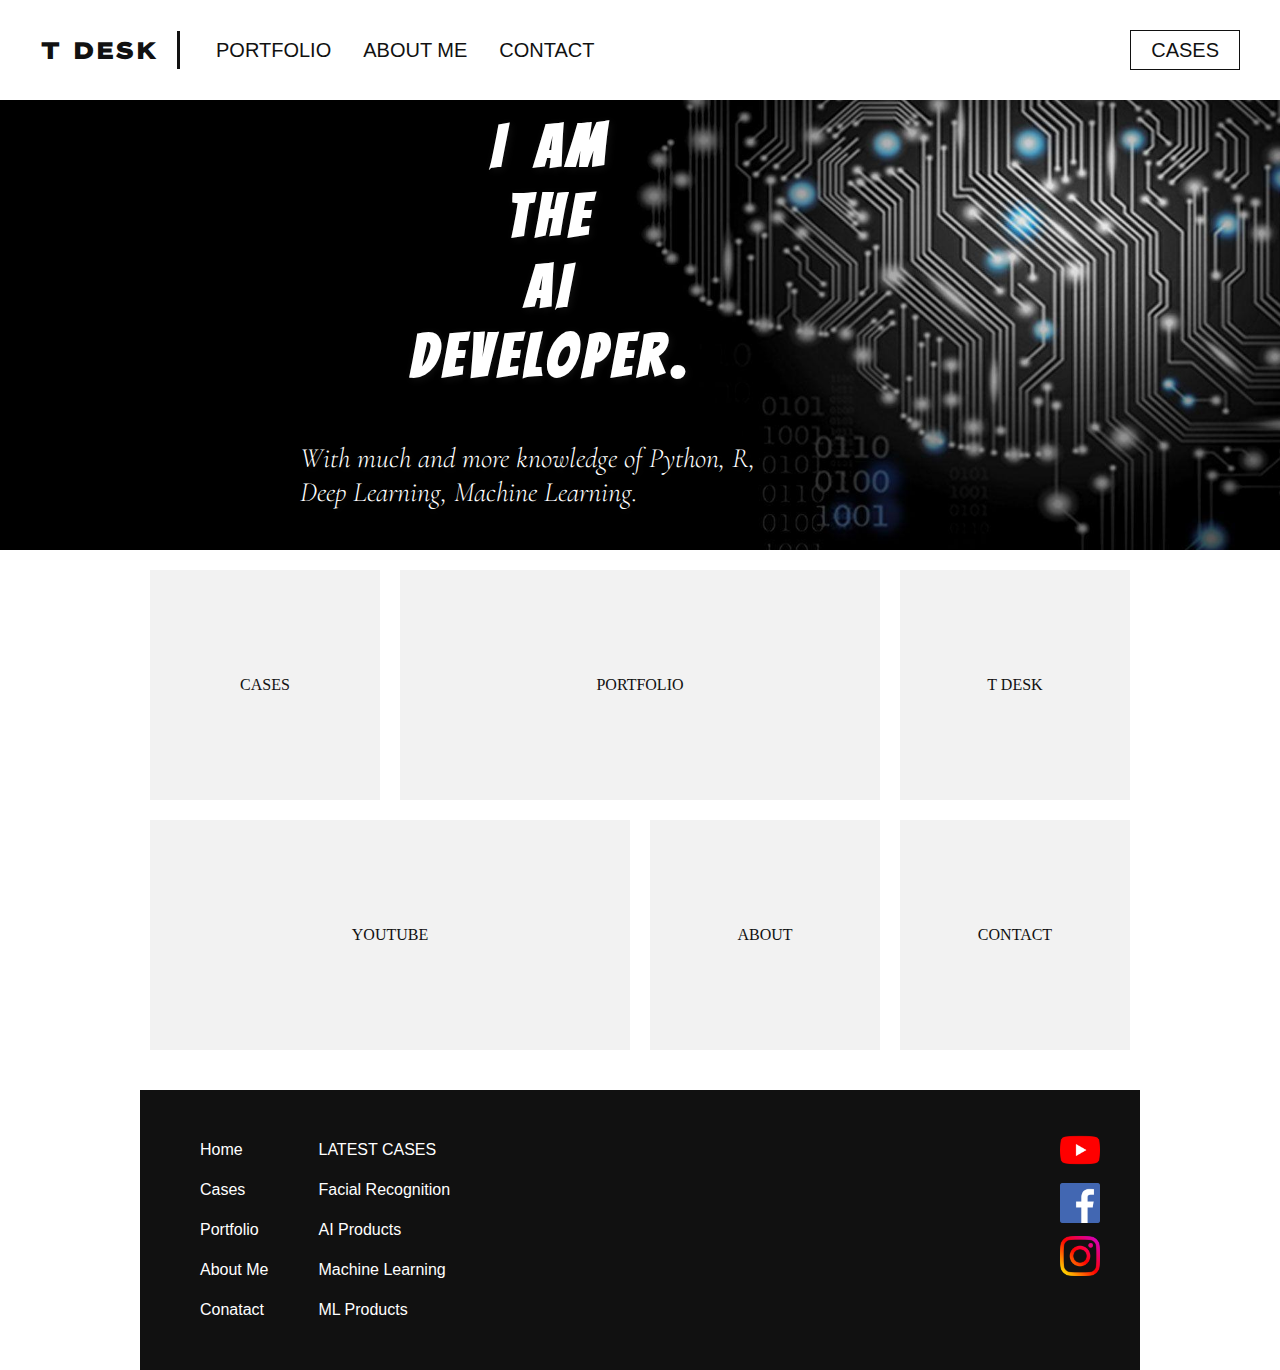
<file: index.html>
<!DOCTYPE html>
<html>  
<head>
    <meta charset="utf-8">
    <title>Parimal's Website</title>
    <meta name="viewport" content="width=device-width initial-scale=1.0">
    <link href="https://fonts.googleapis.com/css2?family=Lexend+Giga&display=swap" rel="stylesheet">
    <!-- font-family: 'Lexend Giga', sans-serif; -->
    <link href="https://fonts.googleapis.com/css2?family=Bangers&display=swap" rel="stylesheet">
    <!-- font-family: 'Bangers', cursive; -->
    <link href="https://fonts.googleapis.com/css2?family=Cormorant+Garamond:wght@700&display=swap" rel="stylesheet">
    <!-- font-family: 'Cormorant Garamond'; -->
    <link href="https://fonts.googleapis.com/css2?family=Catamaran:wght@300&display=swap" rel="stylesheet">
    <!-- font-family: 'Catamaran', sans-serif; -->
    <link rel="stylesheet" href="style.css">
</head> 
<body>
    <!--***************************************************** -->
    <header >
        <a href="index.html" class="header-brand" >T DESK</a>
        <nav>
            <ul>
                <li><a href="#">Portfolio</a></li>
                <li><a href="#">About Me</a></li>
                <li><a href="#">Contact</a></li>
            </ul>
            <a href="#" class="header-cases">Cases</a>
        </nav>
    </header>
    <!--*****************************************************  -->
    <!-- header ends -->

    <!-- ******************************** -->
    <!-- main starts -->
    <main>
        
            <!-- ******************************** -->
            <section class="index-banner">
                <div class="vertical-center">
                    <h2>I AM <br> THE <br> AI <br> DEVELOPER.</h2>
                    <h1>With much and more knowledge of Python, R, Deep Learning, Machine Learning.</h1>
                </div>
            </section>
            <!-- ******************************** -->
        <div class="wrapper">    
            <!-- ******************************** -->
            <section class="index-links">
            
            <a href="cases.html  ">
                    <div class="index-boxlink-square">
                        <h3>Cases</h3>
                    </div>
            </a>
            
            <a href="#">
                    <div class="index-boxlink-rectangle">
                        <h3>Portfolio</h3>
                    </div>
            </a>
                
            <a href="#">
                    <div class="index-boxlink-square">
                        <h3>T DESK</h3>
                    </div> 
            </a>
                
            <a href="#">
                    <div class="index-boxlink-rectangle">
                        <h3>YouTube</h3>
                    </div> 
            </a>
                
            <a href="#">
                    <div class="index-boxlink-square">
                        <h3>About</h3>
                    </div>  
            </a>

                <a href="#">
                    <div class="index-boxlink-square">
                        <h3>Contact</h3>
                    </div>
                </a>
            </section>
            <!-- ******************************** -->
        </div>
    </main>
    <!-- main ends -->
    <!-- ******************************** -->


    <!-- ******************************** -->
    <!-- footer starts -->
    <div class="wrapper">
        <footer>
            <ul class="footer-links-main">
                <li><a href="#">Home</a></li>
                <li><a href="#">Cases</a></li>
                <li><a href="#">Portfolio</a></li>
                <li><a href="#">About Me</a></li>
                <li><a href="#">Conatact</a></li>
            </ul>
            <ul class="footer-links-cases">
                <li><p>Latest Cases</p></li>
                <li><a href="#">Facial Recognition</a></li>
                <li><a href="#">AI Products</a></li>
                <li><a href="#">Machine Learning</a></li>
                <li><a href="#">ML Products </a></li>
            </ul>

            <div class="footer-sm">
                <a href="#"><img src="images/youtube.png" alt="youtube logo"></a>
                <a href="#"><img src="images/facebook.png" alt="facebook logo"></a>
                <a href="#"><img src="images/instagram.png" alt="instagram logo"></a>
            </div>
        </footer>
    </div>
    <!-- footer ends -->
    <!-- ******************************** -->

</body>
</html>
</file>
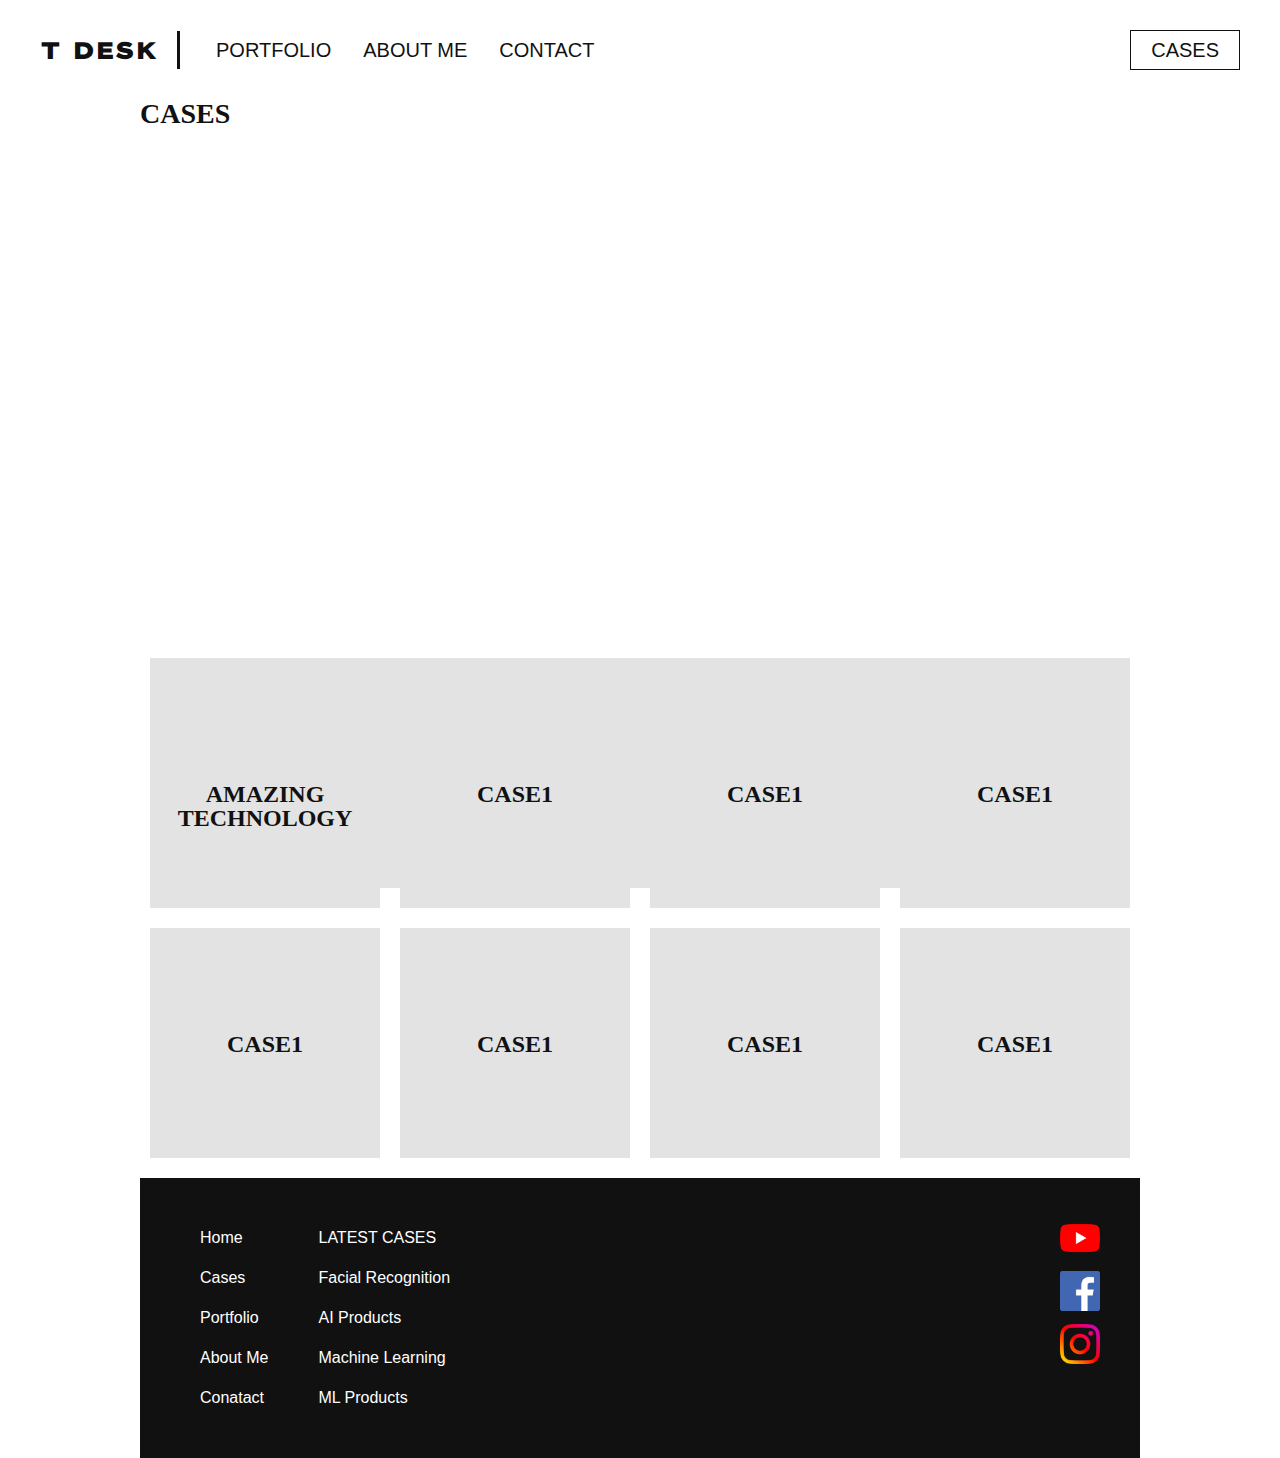
<file: cases.html>
<!DOCTYPE html>
<html>  
<head>
    <meta charset="utf-8">
    <title>Parimal's Website</title>
    <meta name="viewport" content="width=device-width initial-scale=1.0">
    <link href="https://fonts.googleapis.com/css2?family=Lexend+Giga&display=swap" rel="stylesheet">
    <!-- font-family: 'Lexend Giga', sans-serif; -->
    <link href="https://fonts.googleapis.com/css2?family=Bangers&display=swap" rel="stylesheet">
    <!-- font-family: 'Bangers', cursive; -->
    <link href="https://fonts.googleapis.com/css2?family=Cormorant+Garamond:wght@700&display=swap" rel="stylesheet">
    <!-- font-family: 'Cormorant Garamond'; -->
    <link href="https://fonts.googleapis.com/css2?family=Catamaran:wght@300&display=swap" rel="stylesheet">
    <!-- font-family: 'Catamaran', sans-serif; -->
    <link rel="stylesheet" href="style.css">
</head> 
<body>
    <!--***************************************************** -->
    <header >
        <a href="index.html" class="header-brand" >T DESK</a>
        <nav>
            <ul>
                <li><a href="#">Portfolio</a></li>
                <li><a href="#">About Me</a></li>
                <li><a href="#">Contact</a></li>
            </ul>
            <a href="#" class="header-cases">Cases</a>
        </nav>
    </header>
    <!--*****************************************************  -->
    <!-- header ends -->

    <!-- ******************************** -->
    <!-- main starts -->
    <main>
        <section class="cases-links">
            
            <div class="wrapper">
                <h2>Cases</h2>
                <a href="case1.html">    
                    <div class="cases-link">
                        <p>Amazing Technology</p>
                    </div>
                </a>
                <a href="#">    
                    <div class="cases-link">
                        <p>Case1</p>
                    </div>
                </a>
                <a href="#">    
                    <div class="cases-link">
                        <p>Case1</p>
                    </div>
                </a>
                <a href="#">    
                    <div class="cases-link">
                        <p>Case1</p>
                    </div>
                </a>
                <a href="#">    
                    <div class="cases-link">
                        <p>Case1</p>
                    </div>
                </a>
                <a href="#">    
                    <div class="cases-link">
                        <p>Case1</p>
                    </div>
                </a>
                <a href="#">    
                    <div class="cases-link">
                        <p>Case1</p>
                    </div>
                </a>
                <a href="#">    
                    <div class="cases-link">
                        <p>Case1</p>
                    </div>
                </a>
                <a href="#">    
                    <div class="contact-link">
                       <h1>CONTACT ME</h1>
                       <h3> <span class="contact-details"> TLF : +91999999999</span></h3>
                       <h3><span class="contact-details">EMAIL : parimalm4653@gmail.com</span></h3>
                    </div>
                </a>
                
                 

        </section>
            
    </main>
    <!-- main ends -->
    <!-- ******************************** -->


    <!-- ******************************** -->
    <!-- footer starts -->
    <div class="wrapper">
        <footer>
            <ul class="footer-links-main">
                <li><a href="#">Home</a></li>
                <li><a href="#">Cases</a></li>
                <li><a href="#">Portfolio</a></li>
                <li><a href="#">About Me</a></li>
                <li><a href="#">Conatact</a></li>
            </ul>
            <ul class="footer-links-cases">
                <li><p>Latest Cases</p></li>
                <li><a href="#">Facial Recognition</a></li>
                <li><a href="#">AI Products</a></li>
                <li><a href="#">Machine Learning</a></li>
                <li><a href="#">ML Products </a></li>
            </ul>

            <div class="footer-sm">
                <a href="#"><img src="images/youtube.png" alt="youtube logo"></a>
                <a href="#"><img src="images/facebook.png" alt="facebook logo"></a>
                <a href="#"><img src="images/instagram.png" alt="instagram logo"></a>
            </div>
        </footer>
    </div>
    <!-- footer ends -->
    <!-- ******************************** -->

</body>
</html>
</file>
<file: style.css>
html, body, div, span, object, iframe,
h1, h2, h3, h4, h5, h6, p, blockquote, pre,
abbr, address, cite, code,
del, dfn, em, img, ins, kbd, q, samp,
small, strong, sub, sup, var,
b, i, 
dl, dt, dd, ol, ul, li,
fieldset, form, label, legend,
table, caption, tbody, tfoot, thead, tr, th, td,
article, aside, canvas, details, figcaption, figure,
footer, header, hgroup, menu, nav, section, summary,
time, mark, audio, video {
    margin:0;
    padding:0;
    border:0;
    outline:0;
    font-size:100%;
    vertical-align:baseline;
    background:transparent;
}
 body {
    line-height:1;
} 
article,aside,details,figcaption,figure,
footer,header,hgroup,menu,nav,section {
    display:block;
}

nav ul {
    list-style:none;
}

blockquote, q {
    quotes:none;
}

blockquote:before, blockquote:after,
q:before, q:after {
    content:'';
    content:none;
}

a {
    margin:0;
    padding:0;
    font-size:100%;
    vertical-align:baseline;
    background:transparent;
}

/* change colours to suit your needs */
ins {
    background-color:#ff9;
    color:#000;
    text-decoration:none;
}

/* change colours to suit your needs */
mark {
    background-color:#ff9;
    color:#000;
    font-style:italic;
    font-weight:bold;
}
 
del {
    text-decoration: line-through;
}

abbr[title], dfn[title] {
    border-bottom:1px dotted;
    cursor:help;
}

table {
    border-collapse:collapse;
    border-spacing:0;
}

/* change border colour to suit your needs */
hr {
    display:block;
    height:1px;
    border:0;  
    border-top:1px solid #cccccc;
    margin:1em 0;
    padding:0;
}

input, select {
    vertical-align:middle;
}

/***********************************************/
/***********************************************/

/* my code starts here. */

* {
    text-decoration: none;
}


/* body {
    background-color: #f3f3f3;
    
} */



main {
    padding-top:100px ;
}

/***********************************************/
/* header starts */


header {
    background-color: #fff;
    width:100%;
    height: 100px;
    position: fixed;
    top: 0;
    right: 0;
    left: 0;

}
header .header-brand {
    font-family: 'Lexend Giga';
    font-size: 24px;
    color:#111;
    font-weight: 900;
    display: block;
    margin:0 auto;
    text-align: center;
    padding:20px 0px;
}

header nav ul {
    margin: 0 auto;
    display: block;
    width: fit-content;
}


header nav ul li {
    display: inline-block;
    /* Compared to display: block, the major difference is that
     display: inline-block does not add a line-break after the element,
     so the element can sit next to other elements. */
    float: left;
    /* left : The element floats to the left of its container */
    list-style: none;
    padding: 0 16px;    
}



header nav ul li a{
    font-family:Arial, Helvetica, sans-serif;
    font-size: 20px;
    color:#111;
    text-transform: uppercase;
}

header .header-cases {
    display: none;
}


@media only screen and (min-width:1000px) {
    header .header-brand {
        margin:31px 0 ;
        text-align: left;
        padding:0 20px 0 40px;
        border-right:3px solid #111;
        float: left;
        line-height: 38px;
    }

    header nav ul {
        margin: 20px 0px 0px 20px ;
        float: left;
    }
    
    header nav ul li a{
        line-height: 60px;
    }

    header .header-cases {
        display: block;
        font-family:Arial, Helvetica, sans-serif;
        font-size: 20px;
        color:#111;
        text-transform: uppercase;
        line-height: 38px;
        border: 1px solid #111;
        float: right;
        margin-right: 40px;
        margin-top: 30px;
        padding:0 20px;

    }

}


/* header ends */
/***********************************************/




/***********************************************/
/* index starts */

.index-banner {
    width: 100%;
    height: calc(100vh - 100px);
    background-image: url('images/ai10.jpeg');
    background-repeat: no-repeat;
    background-position: center;
    background-size: cover;
    display: table;
}
.vertical-center {
    display:table-cell;
    vertical-align: middle;
    /* margin-top: 25px; */
}

.index-banner h2 {
    font-family: 'Bangers', cursive;
    letter-spacing: 6px;
    word-spacing: 8px;
    font-size: 60px;
    color:#fff; 
    text-align: center;   
    text-shadow: 2px 2px 8px #111;
    font-weight: 900;
    line-height: 70px   ;

}
.index-banner h1 {
    font-family: 'Cormorant Garamond';  
    font-size: 28px;
    font-style:italic;
    color:#fff; 
    text-align: center;   
    text-shadow: 2px 2px 8px #111;
    font-weight: 100;
    line-height: 34px;
    display: table;
}

.index-links div {
    margin: 16px;
    width: calc(100% -32px);
    height: 100px;
    background-color: #f2f2f2;

}
.index-links div h3 {

    font-family: 'Catamaran'
    font-size: 28px;
    text-align: center;   
    font-weight: 500;
    line-height: 40px;
    color:#111;
    text-transform:uppercase;
    line-height:100px;
}



@media only screen and (min-width:1000px) {

    .wrapper {
       width: 1000px;
       margin: 0 auto; 
    }


    .index-banner {
        height: 450px;
        background-image: url('images/ai1.jpg');

    } 
    .index-banner h2 {
        text-align: center;
        margin-left: 400px;
        margin-bottom: 50px;   
        height: 280px;
        width: 300px;   
    }
    .index-banner h1 {
        text-align: left;
        margin-left: 300px;
        margin-bottom: 30px; 
        margin-right:500px; 
        display: block;
        width: 500px;  
  
    }
    .index-links  {
        padding-bottom: 20px;
        overflow: hidden;
    }

    .index-links div {
        margin: 20px 10px 0 ;
        height: 230px;
        background-color: #f2f2f2;
        float: left;
    }
    .index-boxlink-square {
        width: calc(25% - 20px) !important;

    }
    .index-boxlink-rectangle {
        width: calc(50% - 20px) !important;

    }
    .index-links div h3 {
        line-height: 230px;
    }
    

}

.cases-links{
    overflow: hidden;
    margin-bottom: 20px;
}

.cases-links h2 {
     font-family: Cambria;
     font-size:28px ;
     font-weight:600 ;
     color:#111 ;
     text-transform: uppercase;

    
}

.cases-links .cases-link {
    float: left;
    width: 230px;
    height: 230px;
    margin:20px 10px 0px;
    background-color: #e3e3e3;
}

 .contact-link {
    width: 980px;
    height: 230px;
    margin:530px 10px 0px;
    background-color: #e3e3e3;
}

.contact-link  h1 {
    font-family: 'Lexend Giga';
    color: #111;
    text-decoration: none;
    line-height: 60px;
    padding-top: 40px;
    padding-right: 370px;
    text-align: center;
    
}
.contact-details{
    font-family: 'Cormorant Garamond';
    color: #111;
    text-decoration: none;
    text-align: center;
    font-size: 24px;
    margin-left: 240px;
    margin-top: 100px;
}
.cases-links .cases-link  p {
    padding-top: 45%;
    font-family: Cambria;
    font-size:24px ;
    font-weight:600 ;
    color:#111 ;
    text-transform: uppercase;
    text-align: center;

   
}

.case-vid h2 {
    font-family: Cambria;
    font-size:28px ;
    font-weight:600 ;
    color:#111 ;
    text-transform: uppercase;
    text-align: center;

}
.case-vid video {

    margin: 0 auto;
    display: block;
    padding:30px 0;
}
.case-vid article h3 {
    font-family: Cambria;
    font-size:28px ;
    font-weight:600 ;
    color:#111 ;
    text-transform: uppercase;
    padding-bottom: 20px;
}
.case-vid article div p {
    font-family: Cambria;
    font-size:16px ;
    font-weight:600 ;
    line-height:25px;
    word-spacing: 2px;
    letter-spacing: 1px;
    color:#111 ;
    text-transform: uppercase;
    column-count: 3;
    column-gap: 30px;
}


/*  index main ends */
/* ************************************************* */



/* ************************************************ */
/* footer starts */

footer {
    width: calc(100% - 80px);
    padding: 40px 40px;
    background-color: #111;
    margin-top: 20px;
    overflow: hidden;


}
footer ul {
    width: fit-content;
    float: left;
    padding-left: 20px;

}

footer ul li {
    display: block;
    list-style: none;

}
footer ul li a {
    font-family:Arial, Helvetica, sans-serif;
    font-size: 16px;
    color:#fff;
    line-height: 40px;
}

.footer-links-cases {
    display: none;
}


.footer-sm {
    width: 40px;
    float:right;
}


.footer-sm img {
    width: 100%;
    margin-bottom: 10px;
}

@media only screen and (min-width:1000px){

    .footer-links-cases {
        display: block;
    }
    footer ul {
        padding-right: 30px;
    
    }
    footer ul li p {
        font-family:Arial, Helvetica, sans-serif;
        font-size: 16px;
        color:#fff;
        line-height: 40px;
        text-transform: uppercase;

    }
    
}

/* footer ends */
/* ************************************************ */
</file>
